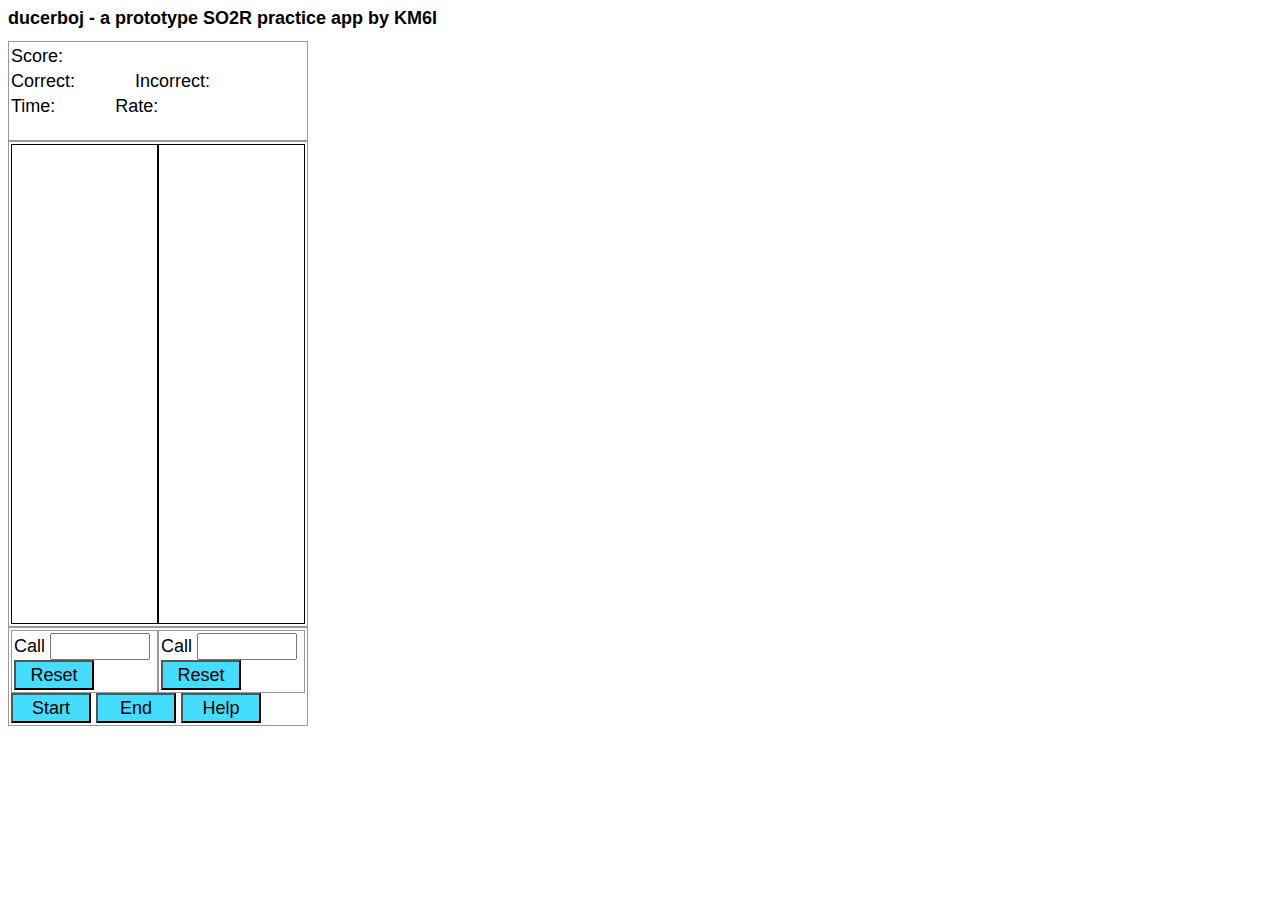
<file: ducerboj/ducerboj.html>
<html>

<head>

  <script src="jquery.min.js"></script>
  <script src="keyer.js"></script>
  <script src="noise_new.js"></script>
  <script src="band.js"></script>
  <script src="radio.js"></script>
  <script src="station_new.js"></script>
  <script src="so2rcontroller.js"></script>
  <link rel="stylesheet" type="text/css" href="ducerboj.css" media="screen" />
  <link rel="stylesheet" href="jquery-ui.css">
  <script src="keyer.js"></script>
  <script src="ducerboj.js"></script>

  <script type="text/javascript">
    <!-- load callsigns -->
    function LoadFile() {
      var oFrame = document.getElementById("callsigns");
      var strRawContents = oFrame.contentWindow.document.body.childNodes[0].innerHTML;
      while (strRawContents.indexOf("\r") >= 0)
          strRawContents = strRawContents.replace("\r", "");
      // Intentionally global
      document.callsigns = strRawContents.split("\n");
      console.log("File " + oFrame.src + " has " + document.callsigns.length + " lines");
    }
  </script>

</head>

<body>
  <h1>ducerboj - a prototype SO2R practice app by KM6I</h1>
  <iframe id="callsigns" src="master.scp.txt" onload="LoadFile();" style="display: none;"></iframe>
  <div id="scorePanel" class="score_panel">
    Score: <input type="text" id="score" class="score_field" readonly="readonly"</input>
    <br>
    Correct: <input type="text" id="correct" class="score_field" readonly="readonly"</input>
    Incorrect: <input type="text" id="incorrect" class="score_field" readonly="readonly"</input>
    <br>
    Time: <input type="text" id="elapsed_time" class="score_field" readonly="readonly"</input>
    Rate: <input type="text" id="rate" class="score_field" readonly="readonly"</input>
  </div>
  <div id="logPanel" class="log_panel">
    <div class="log" id="log_left"></div>
    <div class="log" id="log_right"></div>
  </div>
  <div id="outerPanel" class="outer_panel">
    <div id="inputPanelLeft" class="radio_panel">
      Call
      <input type="text" id="callsign_left" class="qso_input"></input>
      <br>
      <button type="button" id="reset_left" class="action_button">Reset</button>
    </div>
    <div id="inputPanelRight" class="radio_panel">
      Call
      <input type="text" id="callsign_right" class="qso_input"></input>
      <br>
      <button type="button" id="reset_right" class="action_button">Reset</button>
    </div id="controls" class="controls">
      <button type="button" id="start" class="action_button">Start</button>
      <button type="button" id="end" class="action_button">End</button>
      <button type="button" id="help" class="action_button">Help</button>
    <div>
  </div>
  </div>
</body>

</html>
</file>
<file: ducerboj/ducerboj.css>
* {
  font-family: sans-serif;
  font-size: large;
  box-sizing: border-box;
}

.qso_input {
  padding: 1px;
  width: 100px;
  text-transform: uppercase;
}

.qso_input:focus{
  background-color: #ffffb3;
}
.outer_panel {
  border-width: 1px;
  padding: 2px;
  border-color: #999;
  border-style: solid;
  overflow: hidden;
  height: auto;
  width: 300px;
}

.score_panel {
  border-width: 1px;
  padding: 2px;
  border-color: #999;
  border-style: solid;
  overflow: hidden;
  height: 100px;
  width: 300px;
}

.score_field {
  border-width: 0px;
  padding: 2px;
  border-color: #999;
  border-style: solid;
  overflow: hidden;
  width: 50px;
}

.log_panel {
  border-width: 1px;
  padding: 2px;
  border-color: #999;
  border-style: solid;
  overflow: hidden;
  height: auto;
  width: 300px;
}

.log {
  height: 480px;
  padding: 2px;
  border-width: 1px;
  border-color: black;
  border-style: solid;
  float: left;
  width: 50%;
  overflow: auto;
}

.radio_panel {
  border-width: 1px;
  padding: 2px;
  border-color: #999;
  border-style: solid;
  overflow: hidden;
  height: auto;
  float: left;
  width: 50%;
}

.action_button {
  font-size: large;
  background-color: #4df;
  width: 80px;
  height: 30px;
}
body {
  font-size: large;
}

.controls {
  height: 30px;
  font-size: large;
  text-transform: uppercase;
}

.bonus {
  background-color: #33cc33;
}

.correct {
  background-color: #d6f5d6;
}

.normal {
  background-color: #ffffff;
}
</file>
